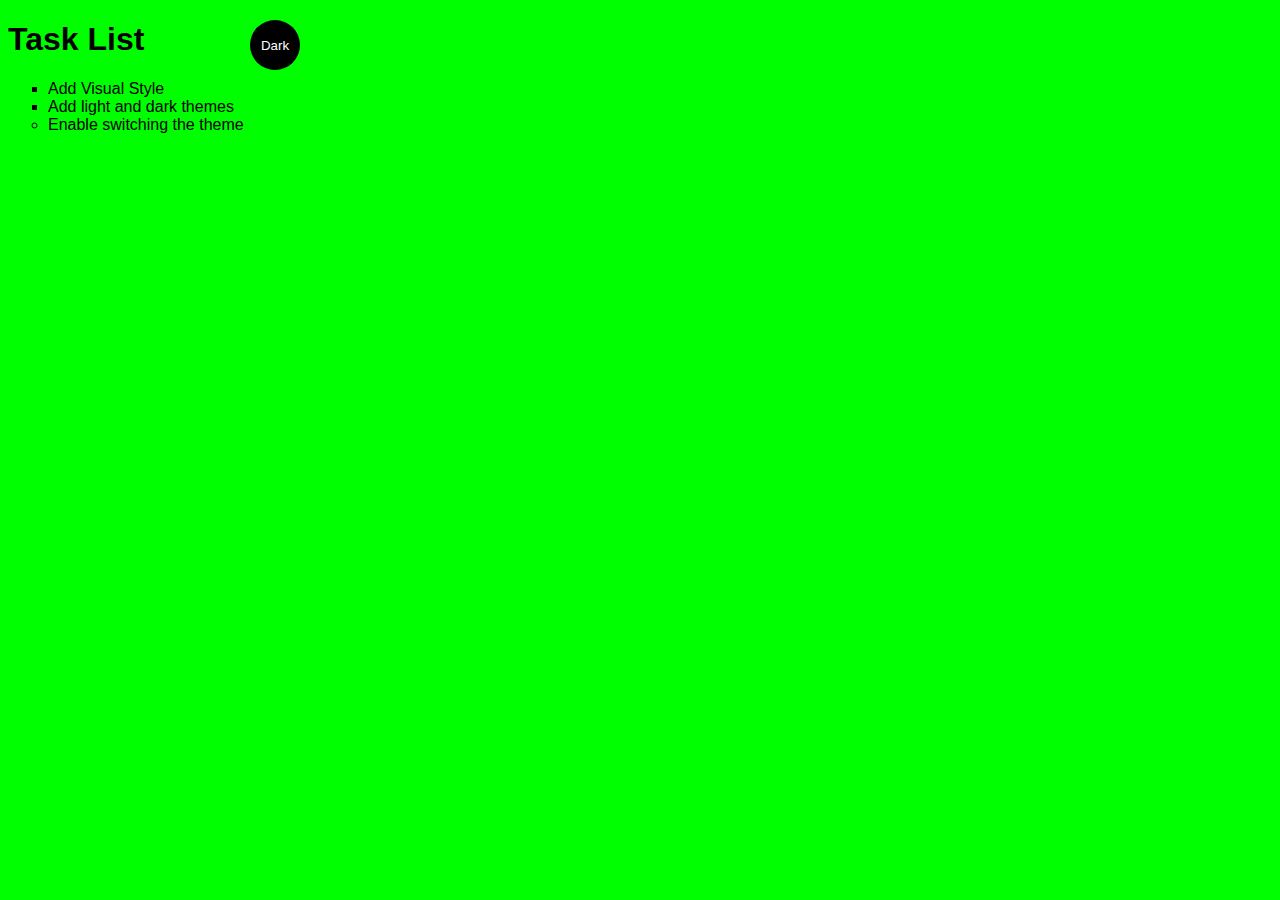
<file: OneDrive/Documentos/site_simples/index.html>
<!DOCTYPE html>
<html lang="pt-br">
<head>
    <meta charset="UTF-8">
    <meta name="viewport" content="width=device-width, initial-scale=1.0">
    <title>Simples website</title>
    <link rel="stylesheet" href="main.css">
</head>
<body class="light-theme">
    <h1> Task List </h1>
    <p id="msg" Current Tasks:></p>
    <ul>
      <li class="list"> Add Visual Style</li>
      <li class="list"> Add light and dark themes</li>
      <li>Enable switching the theme</li>
    </ul>
    
<div>
    <button class="btn">Dark</button>
</div>


    <script src="app.js"></script>
    <noscript>You nedd to anable JavaScript to view the full site.</noscript>
</body>
</html>
</file>
<file: OneDrive/Documentos/site_simples/main.css>
ul{
   font-family: Helvetica;

}

li {

    list-style: circle;
    
    }
    
    .list {
    
    list-style: square;
    
    }

    .light-theme {
        --bg: var(--green);
        --fontColor: var(--black);
        --btnBg: var(--black);
        --btnFontColor: var(--white);

        
        }

        .dark-theme {
            --bg: var(--black);
            --fontColor: var(--green);
            --btnBg: var(--white);
            --btnFontColor: var(--black);
    
        }

    :root{
        --green: #00ff00;
        --white: #ffffff;
        --black: #000000;
    }


    *{
        color: var(--fontColor);
        font-family: helvetica;

    }

    body{
        background: var(--bg);
    
    }

    .btn{
        color: var(--btnFontColor);
        background-color: var(--btnBg);

    }

   .btn{
     position: absolute;
    top: 20px;
    left: 250px;
    height: 50px;
    width: 50px;
    border-radius: 50%;
    border: none;
    color: var(--btnFontColor);
    background-color: var(--btnBg);

   }

   .btn:focus{outline-style: none;}
</file>
